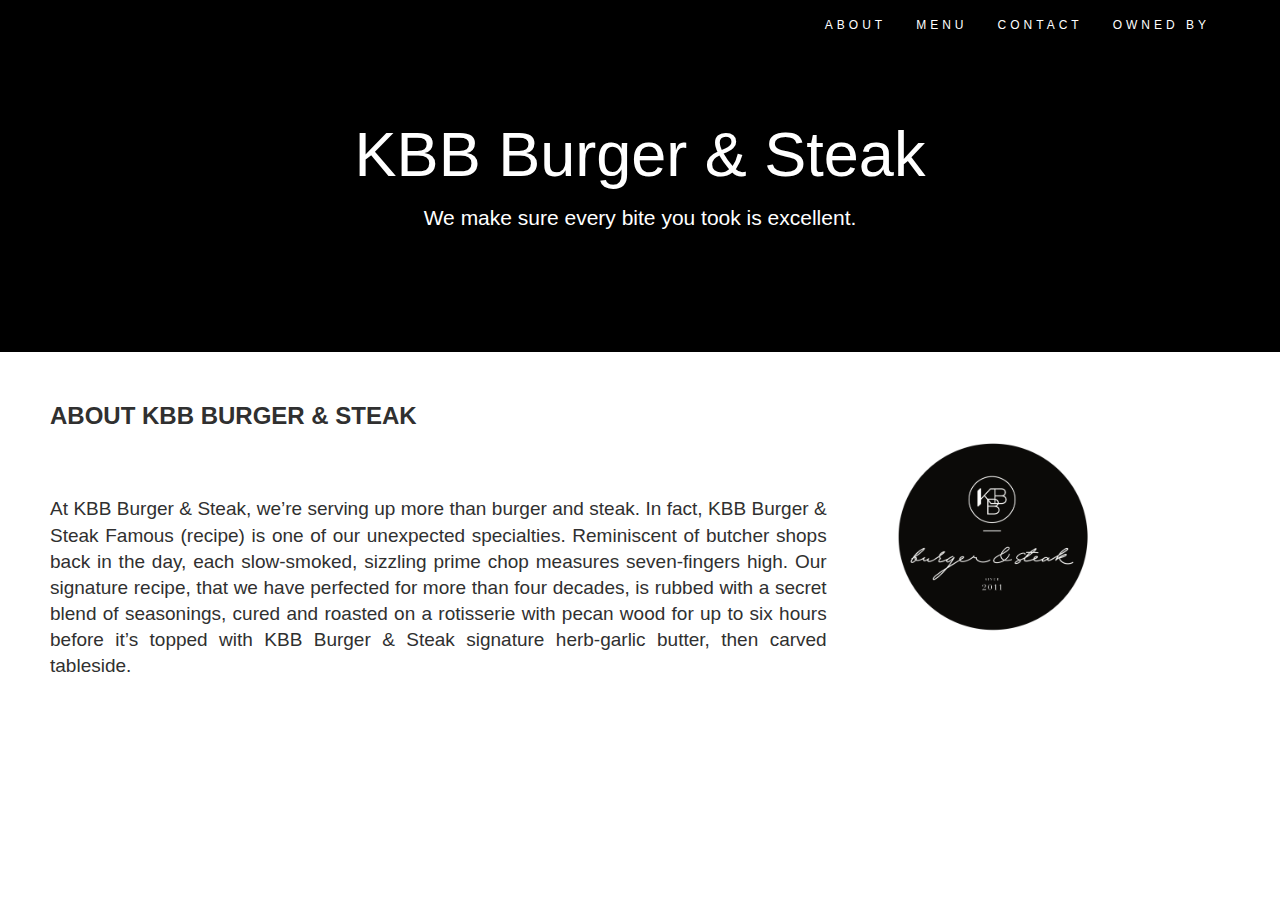
<file: index.html>
<!DOCTYPE html>
<html lang="en">
<head>
  <title>KBB</title>
  <meta charset="utf-8">
  <meta name="viewport" content="width=device-width, initial-scale=1">
  <link rel="stylesheet" href="css/bootstrap.min.css">
  <link rel="stylesheet" href="css/style.css">
</head>

<body id="myPage" data-spy="scroll" data-target=".navbar" data-offset="60">

<nav class="navbar navbar-default navbar-fixed-top">
  <div class="container">
    <div class="collapse navbar-collapse" id="myNavbar">
      <ul class="nav navbar-nav navbar-right">
        <li><a href="index.html">ABOUT</a></li>
        <li><a href="menu.html">MENU</a></li>
        <li><a href="contact.html">CONTACT</a></li>
        <li><a href="ownedby.html">OWNED BY</a></li>
      </ul>
    </div>
  </div>
</nav>

<div class="jumbotron text-center">
  <h1>KBB Burger & Steak</h1> 
  <p>We make sure every bite you took is excellent.</p> 
  
</div>

<div id="about" class="container-fluid" style="padding-top: 1px;">
  <div class="row">
    <div class="col-sm-8" style="text-align: justify;
    text-justify: inter-word;">
      <h2>About KBB Burger & Steak</h2><br>
      <h4>At KBB Burger & Steak, we’re serving up more than burger and steak. In fact, KBB Burger & Steak Famous (recipe) is one of our unexpected specialties. Reminiscent of butcher shops back in the day, each slow-smoked, sizzling prime chop measures seven-fingers high. Our signature recipe, that we have perfected for more than four decades, is rubbed with a secret blend of seasonings, cured and roasted on a rotisserie with pecan wood for up to six hours before it’s topped with KBB Burger & Steak signature herb-garlic butter, then carved tableside.</h4>
    </div>
    <div class="col-sm-4" style="padding-top: 50px; padding-left: 50px;" >
        <img src="img/logo.png" width="200px" height="200px">
    </div>
  </div>
</div>


</body>
</html>
</file>
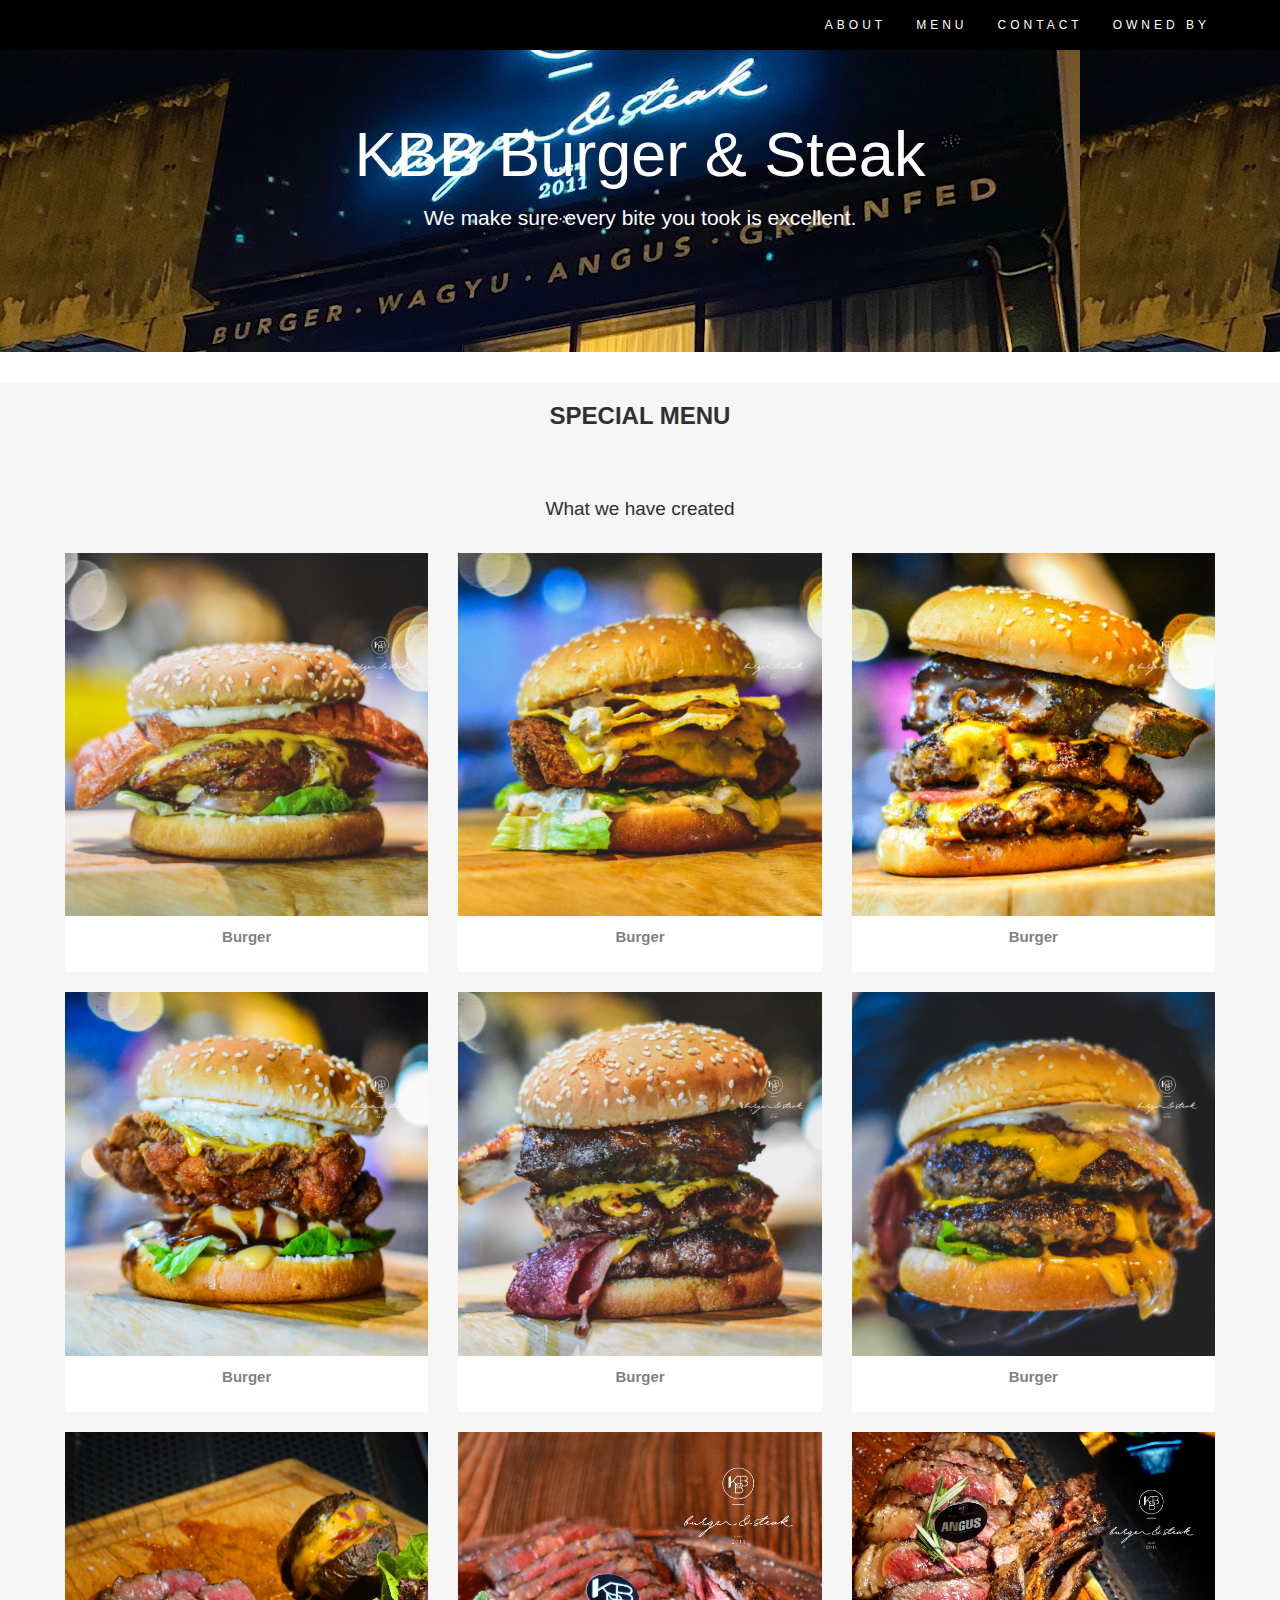
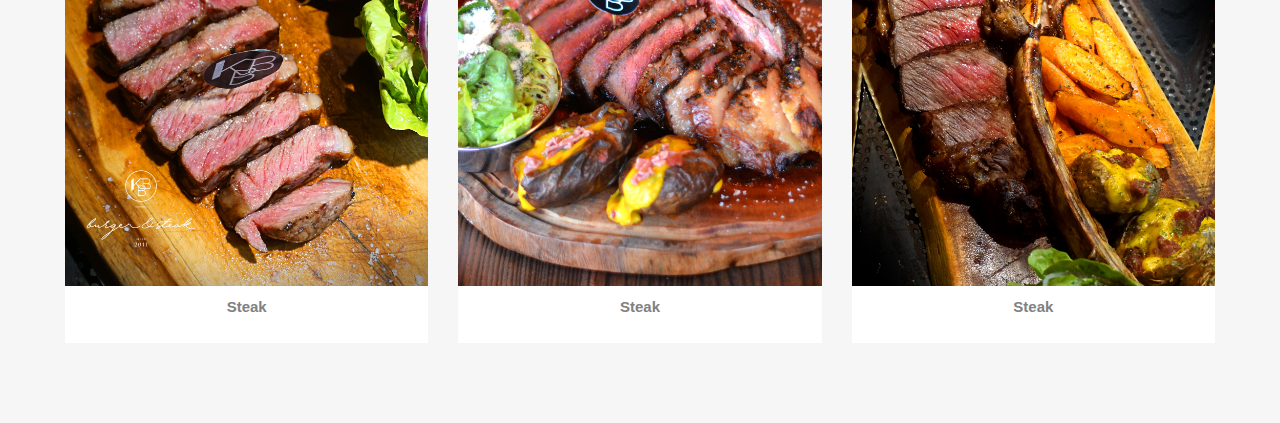
<file: menu.html>
<!DOCTYPE html>
<html lang="en">
<head>
  <title>KBB</title>
  <meta charset="utf-8">
  <meta name="viewport" content="width=device-width, initial-scale=1">
  <link rel="stylesheet" href="css/bootstrap.min.css">
  <link rel="stylesheet" href="css/style.css">
</head>

<body id="myPage" data-spy="scroll" data-target=".navbar" data-offset="60">

  <nav class="navbar navbar-default navbar-fixed-top">
    <div class="container">
      <div class="collapse navbar-collapse" id="myNavbar">
        <ul class="nav navbar-nav navbar-right">
          <li><a href="index.html">ABOUT</a></li>
          <li><a href="menu.html">MENU</a></li>
          <li><a href="contact.html">CONTACT</a></li>
          <li><a href="ownedby.html">OWNED BY</a></li>
        </ul>
      </div>
    </div>
  </nav>

<div class="jumbotron text-center" style="background-image: url(img/banner.jpg);">
  <h1>KBB Burger & Steak</h1> 
  <p>We make sure every bite you took is excellent.</p> 
  
</div>


<div id="portfolio" class="container-fluid text-center bg-grey" style="padding-top: 1px;">
  <h2>Special Menu</h2><br>
  <h4>What we have created</h4>
  <div>
    <div class="col-sm-4">
      <div class="thumbnail">
        <img src="img/burger1.jpg"  width="400" height="300">
        <p><strong>Burger</strong></p>
      </div>
    </div>
    <div class="col-sm-4">
      <div class="thumbnail">
        <img src="img/burger2.jpg"  width="400" height="300">
        <p><strong>Burger</strong></p>
      </div>
    </div>
    <div class="col-sm-4">
      <div class="thumbnail">
        <img src="img/burger3.jpg"  width="400" height="300">
        <p><strong>Burger</strong></p>
      </div>
    </div>

    <div class="col-sm-4">
        <div class="thumbnail">
          <img src="img/burger4.jpg"  width="400" height="300">
          <p><strong>Burger</strong></p>
        </div>
      </div>

      <div class="col-sm-4">
        <div class="thumbnail">
          <img src="img/burger5.jpg"  width="400" height="300">
          <p><strong>Burger</strong></p>
        </div>
      </div>

      <div class="col-sm-4">
        <div class="thumbnail">
          <img src="img/burger6.jpg"  width="400" height="300">
          <p><strong>Burger</strong></p>
        </div>
      </div>

      <div class="col-sm-4">
        <div class="thumbnail">
          <img src="img/steak1.jpg"  width="400" height="300">
          <p><strong>Steak</strong></p>
        </div>
      </div>

      <div class="col-sm-4">
        <div class="thumbnail">
          <img src="img/steak2.jpg"  width="400" height="300">
          <p><strong>Steak</strong></p>
        </div>
      </div>

      <div class="col-sm-4">
        <div class="thumbnail">
          <img src="img/steak3.jpg"  width="400" height="300">
          <p><strong>Steak</strong></p>
        </div>
      </div>
  </div><br>


</body>
</html>
</file>
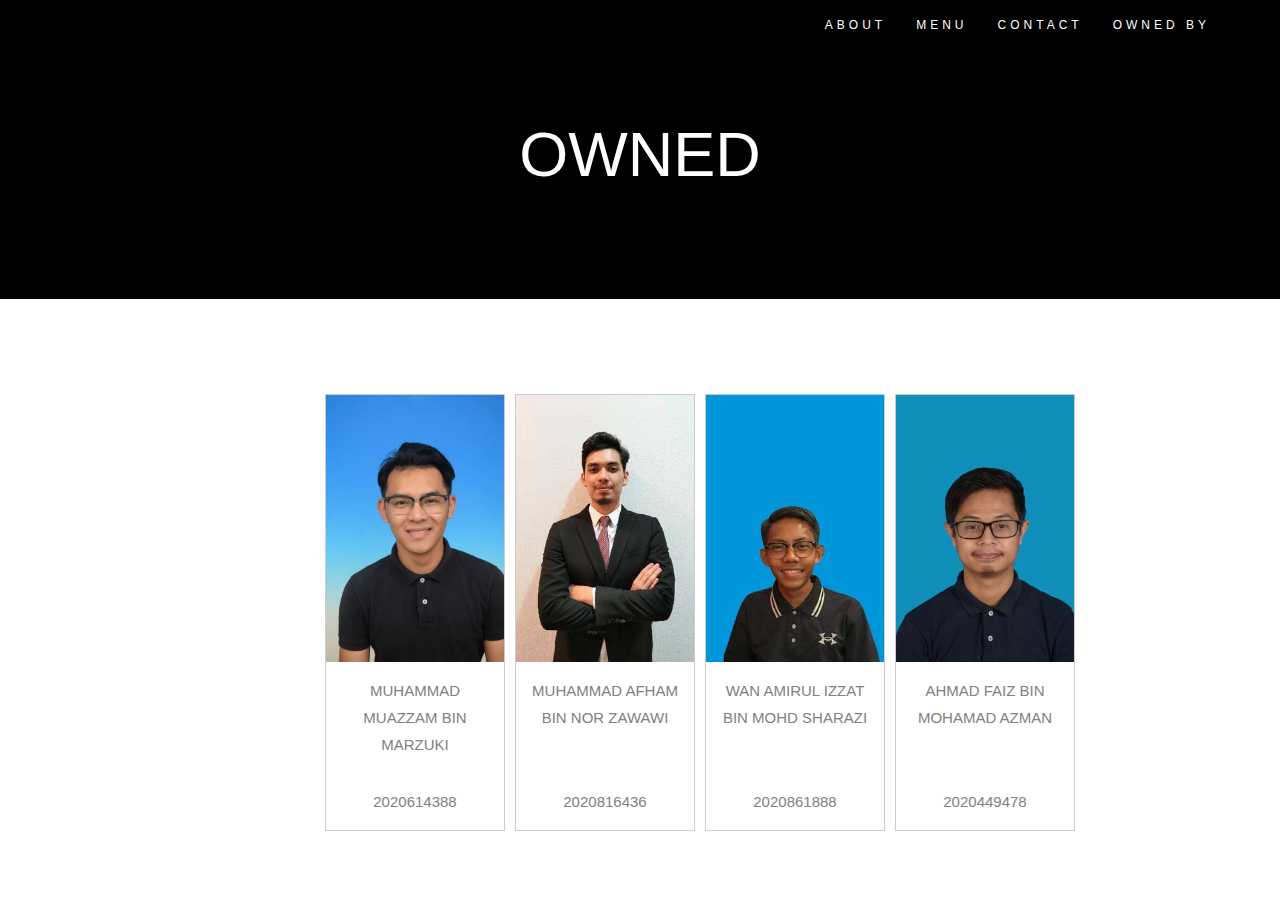
<file: ownedby.html>
<!DOCTYPE html>
<html lang="en">
<head>
  <title>KBB</title>
  <meta charset="utf-8">
  <meta name="viewport" content="width=device-width, initial-scale=1">
  <link rel="stylesheet" href="css/bootstrap.min.css">
  <link rel="stylesheet" href="css/style.css">
</head>

<body id="myPage" data-spy="scroll" data-target=".navbar" data-offset="60">

  <nav class="navbar navbar-default navbar-fixed-top">
    <div class="container">
      <div class="collapse navbar-collapse" id="myNavbar">
        <ul class="nav navbar-nav navbar-right">
          <li><a href="index.html">ABOUT</a></li>
          <li><a href="menu.html">MENU</a></li>
          <li><a href="contact.html">CONTACT</a></li>
          <li><a href="ownedby.html">OWNED BY</a></li>
        </ul>
      </div>
    </div>
  </nav>

<div class="jumbotron text-center">
  <h1>OWNED</h1> 
  
</div>

<div id="about" class="container-fluid" style="padding-left: 25%;">
      <div class="gallery">
        <img src="img/muazzam.jpg" >
        <div class="desc">MUHAMMAD MUAZZAM BIN MARZUKI </div>
        <div class="desc">2020614388</div>
      </div>
      
      <div class="gallery">
        <img src="img/afham.jpg">
        <div class="desc">MUHAMMAD AFHAM BIN NOR ZAWAWI</div>
        <br>
        <div class="desc">2020816436</div>
      </div>
      
      <div class="gallery">
        <img src="img/izzat.jpg" >
        <div class="desc">WAN AMIRUL IZZAT BIN MOHD SHARAZI</div>
        <br>
        <div class="desc">2020861888</div>
      </div>
      
      <div class="gallery">
        <img src="img/faiz.jpg" >
        <div class="desc">AHMAD FAIZ BIN MOHAMAD AZMAN</div>
        <br>
        <div class="desc">2020449478</div>
      </div>
</div>


</body>
</html>
</file>
<file: css/style.css>
body {
    font: 400 15px Lato, sans-serif;
    line-height: 1.8;
    color: #818181;
  }
  h2 {
    font-size: 24px;
    text-transform: uppercase;
    color: #303030;
    font-weight: 600;
    margin-bottom: 30px;
  }
  h4 {
    font-size: 19px;
    line-height: 1.375em;
    color: #303030;
    font-weight: 400;
    margin-bottom: 30px;
  }  
  .jumbotron {
    background-color: black;
    color: #fff;
    padding: 100px 25px;
    font-family: Montserrat, sans-serif;
  }
  .container-fluid {
    padding: 60px 50px;
  }
  .bg-grey {
    background-color: #f6f6f6;
  }
  .logo-small {
    color: #f4511e;
    font-size: 50px;
  }
  .logo {
    color: #f4511e;
    font-size: 200px;
  }
  .thumbnail {
    padding: 0 0 15px 0;
    border: none;
    border-radius: 0;
  }
  .thumbnail img {
    width: 100%;
    height: 100%;   
    margin-bottom: 10px;
  }
  .carousel-control.right, .carousel-control.left {
    background-image: none;
    color: #f4511e;
  }
  .carousel-indicators li {
    border-color: #f4511e;
  }
  .carousel-indicators li.active {
    background-color: #f4511e;
  }
  .item h4 {
    font-size: 19px;
    line-height: 1.375em;
    font-weight: 400;
    font-style: italic;
    margin: 70px 0;
  }
  .item span {
    font-style: normal;
  }
  .panel {
    border: 1px solid #f4511e; 
    border-radius:0 !important;
    transition: box-shadow 0.5s;
  }
  .panel:hover {
    box-shadow: 5px 0px 40px rgba(0,0,0, .2);
  }
  .panel-footer .btn:hover {
    border: 1px solid #f4511e;
    background-color: #fff !important;
    color: #f4511e;
  }
  .panel-heading {
    color: #fff !important;
    background-color: #f4511e !important;
    padding: 25px;
    border-bottom: 1px solid transparent;
    border-top-left-radius: 0px;
    border-top-right-radius: 0px;
    border-bottom-left-radius: 0px;
    border-bottom-right-radius: 0px;
  }
  .panel-footer {
    background-color: white !important;
  }
  .panel-footer h3 {
    font-size: 32px;
  }
  .panel-footer h4 {
    color: #aaa;
    font-size: 14px;
  }
  .panel-footer .btn {
    margin: 15px 0;
    background-color: #f4511e;
    color: #fff;
  }
  .navbar {
    margin-bottom: 0;
    background-color: black;
    z-index: 9999;
    border: 0;
    font-size: 12px !important;
    line-height: 1.42857143 !important;
    letter-spacing: 4px;
    border-radius: 0;
    font-family: Montserrat, sans-serif;
  }
  .navbar li a, .navbar .navbar-brand {
    color: #fff !important;
  }
  .navbar-nav li a:hover, .navbar-nav li.active a {
    color: black !important;
    background-color: #fff !important;
  }
  .navbar-default .navbar-toggle {
    border-color: transparent;
    color: #fff !important;
  }
  footer .glyphicon {
    font-size: 20px;
    margin-bottom: 20px;
    color: #f4511e;
  }
  .slideanim {visibility:hidden;}
  .slide {
    animation-name: slide;
    -webkit-animation-name: slide;
    animation-duration: 1s;
    -webkit-animation-duration: 1s;
    visibility: visible;
  }
  @keyframes slide {
    0% {
      opacity: 0;
      transform: translateY(70%);
    } 
    100% {
      opacity: 1;
      transform: translateY(0%);
    }
  }
  @-webkit-keyframes slide {
    0% {
      opacity: 0;
      -webkit-transform: translateY(70%);
    } 
    100% {
      opacity: 1;
      -webkit-transform: translateY(0%);
    }
  }
  @media screen and (max-width: 768px) {
    .col-sm-4 {
      text-align: center;
      margin: 25px 0;
    }
    .btn-lg {
      width: 100%;
      margin-bottom: 35px;
    }
  }
  @media screen and (max-width: 480px) {
    .logo {
      font-size: 150px;
    }
  }

  div.gallery {
    margin: 5px;
    border: 1px solid #ccc;
    float: left;
    width: 180px;
  }
  
  div.gallery:hover {
    border: 1px solid #777;
  }
  
  div.gallery img {
    width: 100%;
    height: auto;
  }
  
  div.desc {
    padding: 15px;
    text-align: center;
  }
</file>
